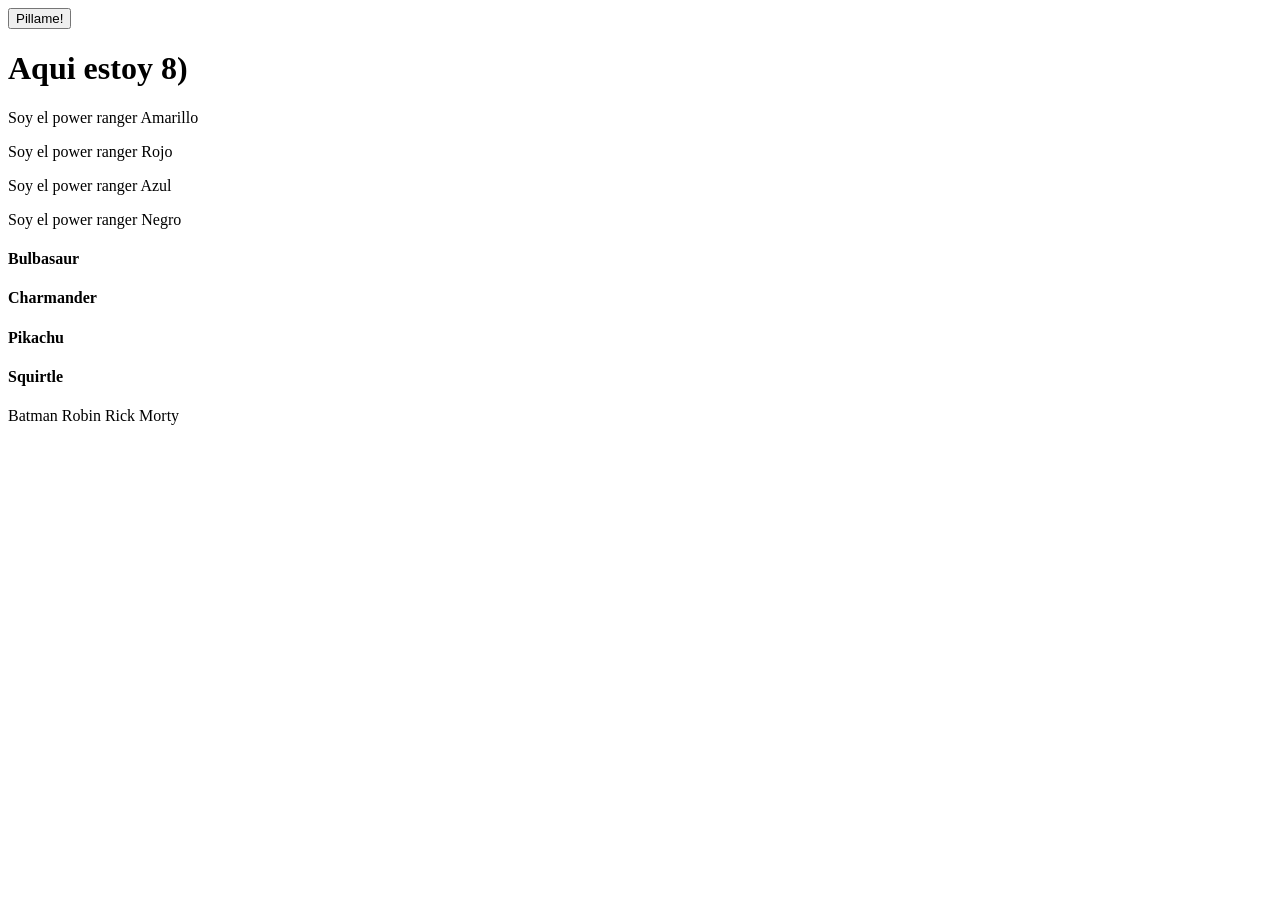
<file: ejercicios-dom/ejercicios-dom1/index.html>
<!DOCTYPE html>
<html lang="en">  
<head>
    <meta charset="UTF-8">
    <meta name="viewport" content="width=device-width, initial-scale=1.0">
    <title>Document</title>
</head>
<body>
    <button class="showme">Pillame!</button>

    <h1 id="pillado">Aqui estoy 8)</h1>

    <p>Soy el power ranger Amarillo</p>
    <p>Soy el power ranger Rojo</p>
    <p>Soy el power ranger Azul</p>
    <p>Soy el power ranger Negro</p>

    <h4 class="pokemon">Bulbasaur</h4>
    <h4 class="pokemon">Charmander</h4>
    <h4 class="pokemon">Pikachu</h4>
    <h4 class="pokemon">Squirtle</h4>

    <span data-function="testMe">Batman</span>
    <span data-function="testMe">Robin</span>
    <span data-function="testMe">Rick</span>
    <span data-function="testMe">Morty</span>

    <script src="script.js"></script>
</body>
</html>
</file>
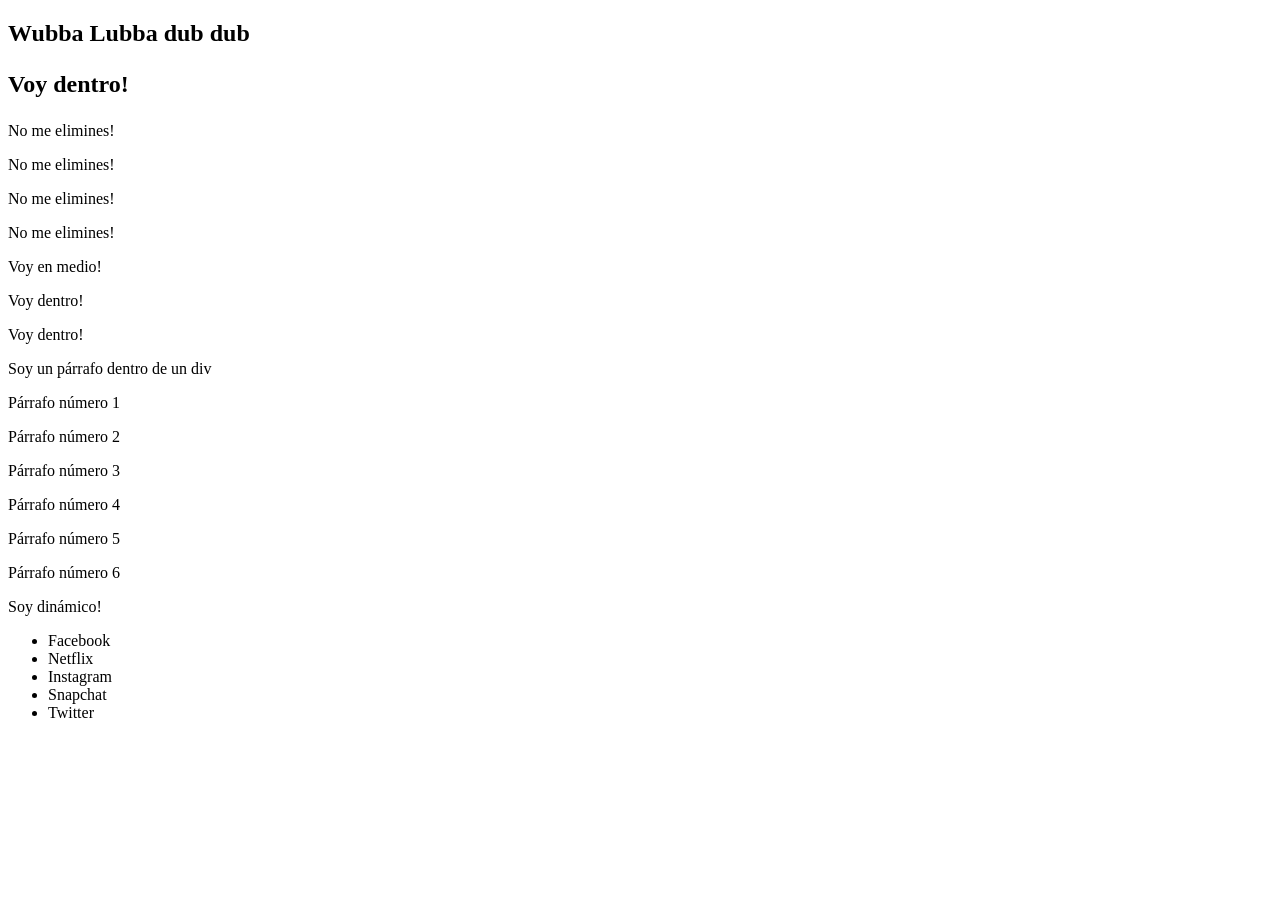
<file: ejercicios-dom/ejercicios-dom2/index.html>
<!DOCTYPE html>
<html lang="en">
  <head>
    <meta charset="UTF-8" />
    <meta name="viewport" content="width=device-width, initial-scale=1.0" />
    <title>Document</title>
  </head>
  <body>
    <h2 class="fn-insert-here"></h2>

    <p class="fn-remove-me">Eliminame!</p>
    <p>No me elimines!</p>
    <p>No me elimines!</p>
    <p class="fn-remove-me">Eliminame!</p>
    <p>No me elimines!</p>
    <p class="fn-remove-me">Eliminame!</p>
    <p class="fn-remove-me">Eliminame!</p>
    <p>No me elimines!</p>

    <div></div>
    <div></div>
    <div class="fn-insert-here"></div>
    <div class="fn-insert-here"></div>

    <script src="script.js"></script>
  </body>
</html>
</file>
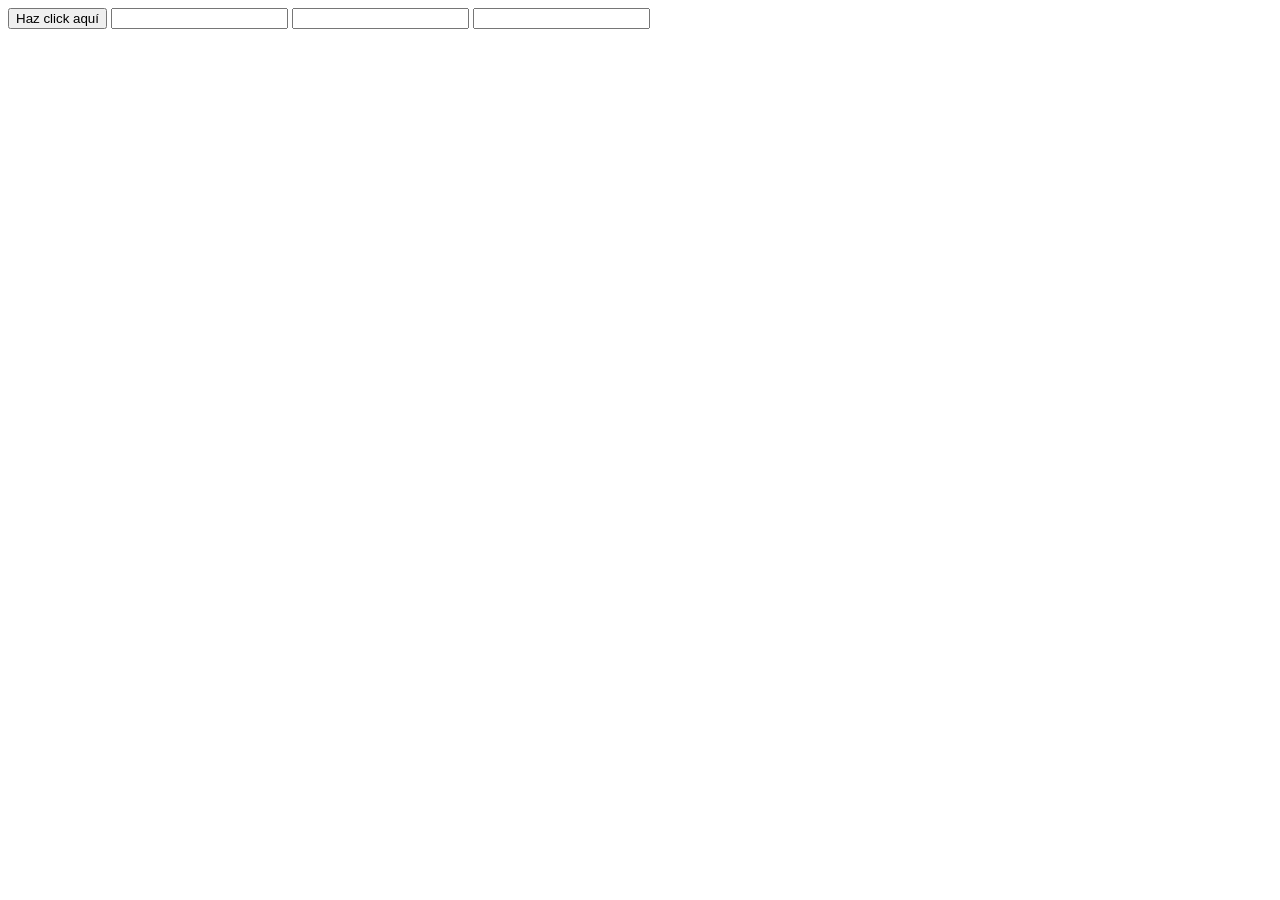
<file: ejercicios-dom/ejercicios-dom4/index.html>
<!DOCTYPE html>
<html lang="en">
<head>
    <meta charset="UTF-8">
    <meta name="viewport" content="width=device-width, initial-scale=1.0">
    <title>Document</title>
</head>
<body>
    <button id="btnToClick">Haz click aquí</button>
    
	<input class="click" type="text"/>
	<input class="focus" type="text"/>
	<input class="value" type="text"/>

    <script src="script.js"></script>
</body>
</html>
</file>
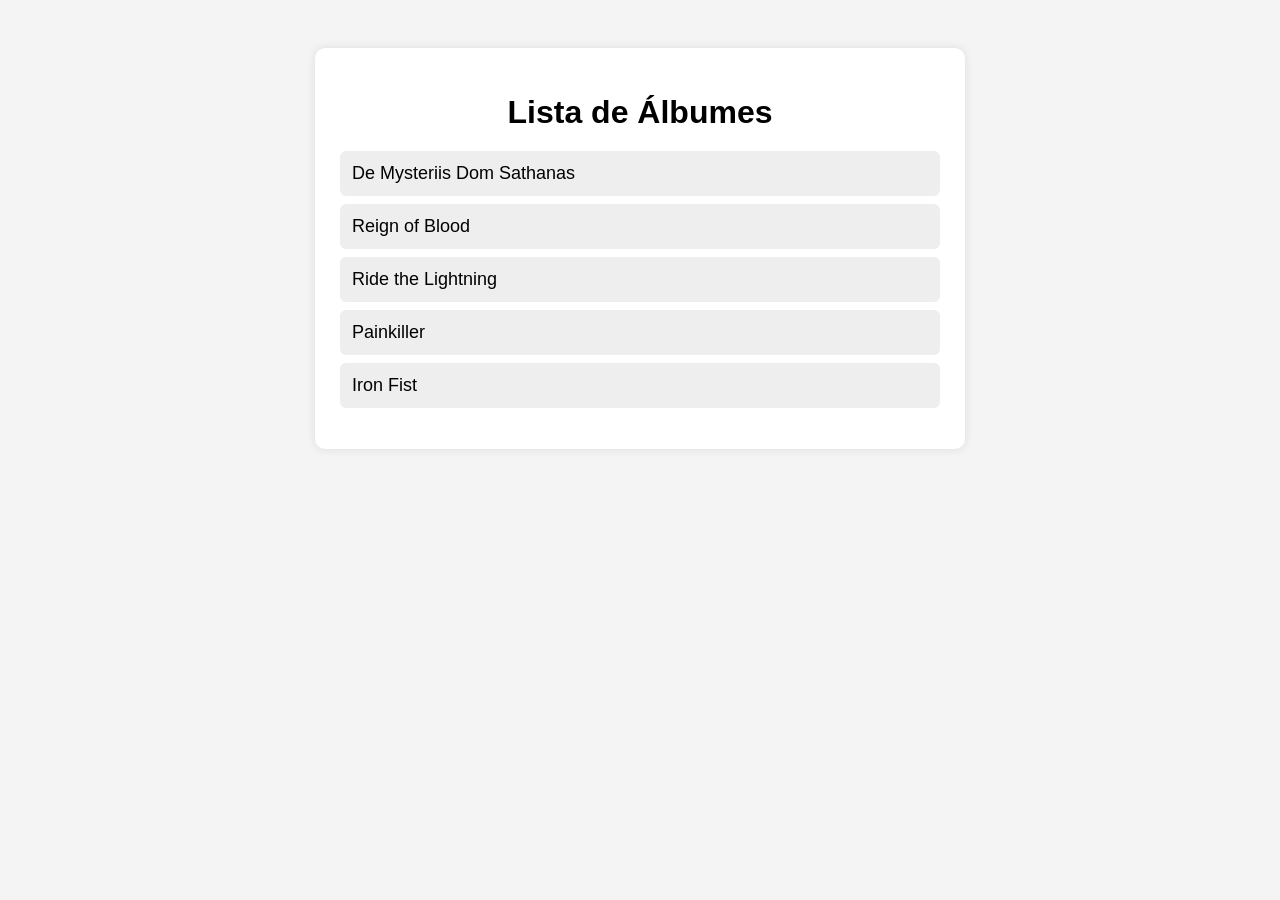
<file: ejercicios-dom/ejercicios-dom5/index.html>
<!DOCTYPE html>
<html lang="en">
<head>
    <meta charset="UTF-8">
    <meta name="viewport" content="width=device-width, initial-scale=1.0">
    <title>Albums</title>
    <link rel="stylesheet" href="styles.css">
</head>
<body>

    <div class="container">
        <h1>Lista de Álbumes</h1>
        <div id="albumsList"></div>
    </div>

    <script src="script.js" defer></script>
</body>
</html>
</file>
<file: ejercicios-dom/ejercicios-dom5/styles.css>
body {
    font-family: Arial, sans-serif;
    background: #f4f4f4;
    padding: 40px;
}

.container {
    max-width: 600px;
    margin: auto;
    background: white;
    padding: 25px;
    border-radius: 10px;
    box-shadow: 0 0 10px rgba(0,0,0,0.1);
}

h1 {
    text-align: center;
    margin-bottom: 20px;
}

ul {
    list-style: none;
    padding: 0;
}

li {
    background: #eee;
    margin: 8px 0;
    padding: 12px;
    border-radius: 6px;
    font-size: 18px;
}
</file>
